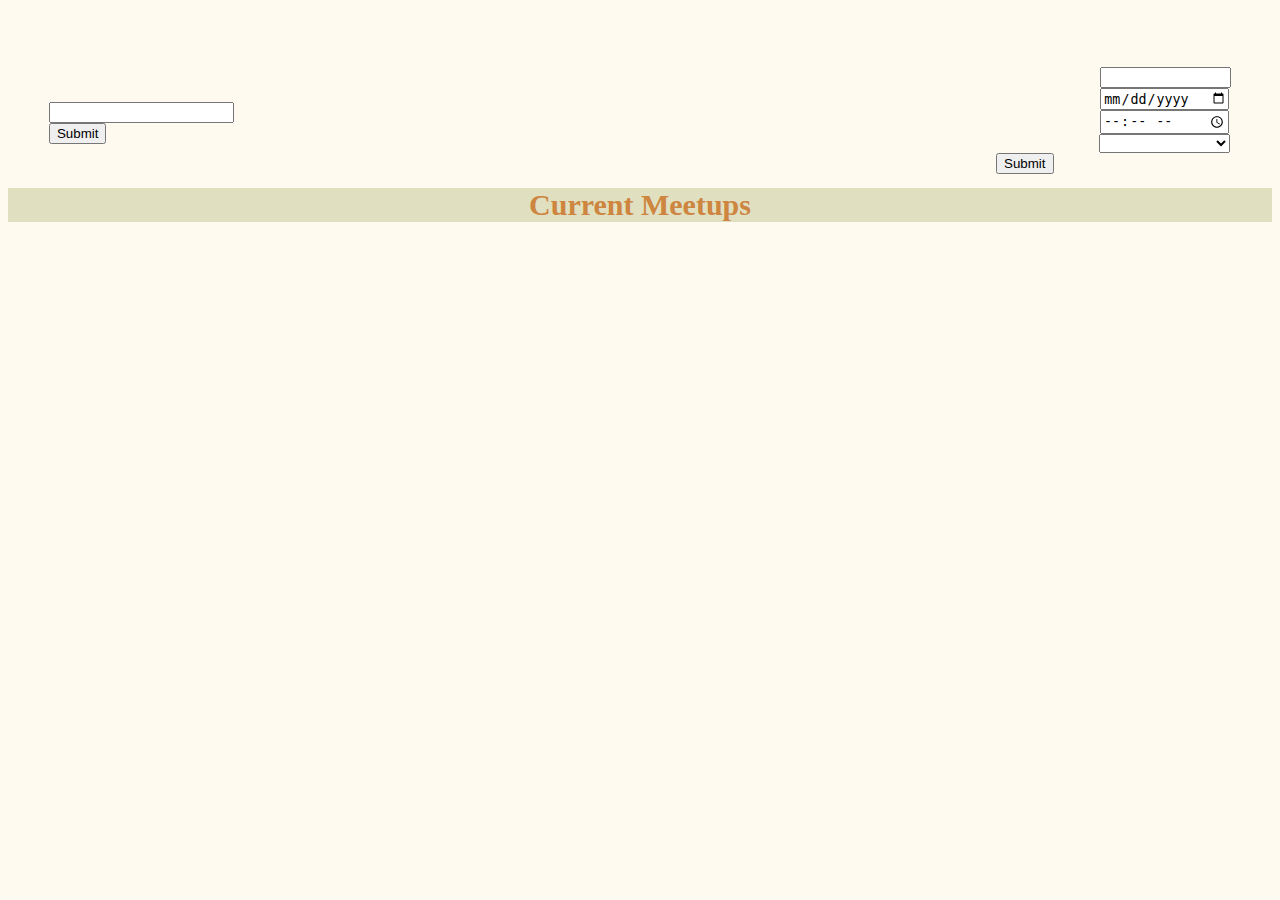
<file: index.html>
<!DOCTYPE html>
<html lang="en">
<head>
  <meta charset="UTF-8">
  <title>Board Game Meetup</title>
  <script src='app.js' defer></script>
  <link rel="stylesheet" href = "index.css">  
</head>
<body>
    <div id="formDIV">
      
    <form id="newUserForm" method="POST" action="http://localhost:3000/users">
      <h3>Create a new User!</h3>
    
      <label>Enter new users name:</label><br>
      <input type="text" name='name'><br>
    
      <input type="submit" onclick="alert('New User Created!')">
    
    </form><br>
    <h1>Welcome to the Board Game Meetup!</h1>
    <form id="newMeetupForm" method='POST' action="http://localhost:3000/meetups">
       <h3>Create a new Meetup!</h3>

       <label>Enter Location:</label>
       <input id="locationTextInput" type='text' name='location'><br>
       <label>Enter Date:</label>
       <input id= "dateTextInput" type='date' name="date"> <br>
       <label>Enter Time:</label>
       <input id="timeTextInput" type='time' name='time'><br>
       <label>Boardgame:</label>
       <select name='boardgame_id' id="boardGamesSelect"></select><br>
       <input type='submit'><br>
     </form>
    </div>
    <h2> Current Meetups</h2><br>

    <div id="cardContainerDIV"></div>

</body>
</html>
</file>
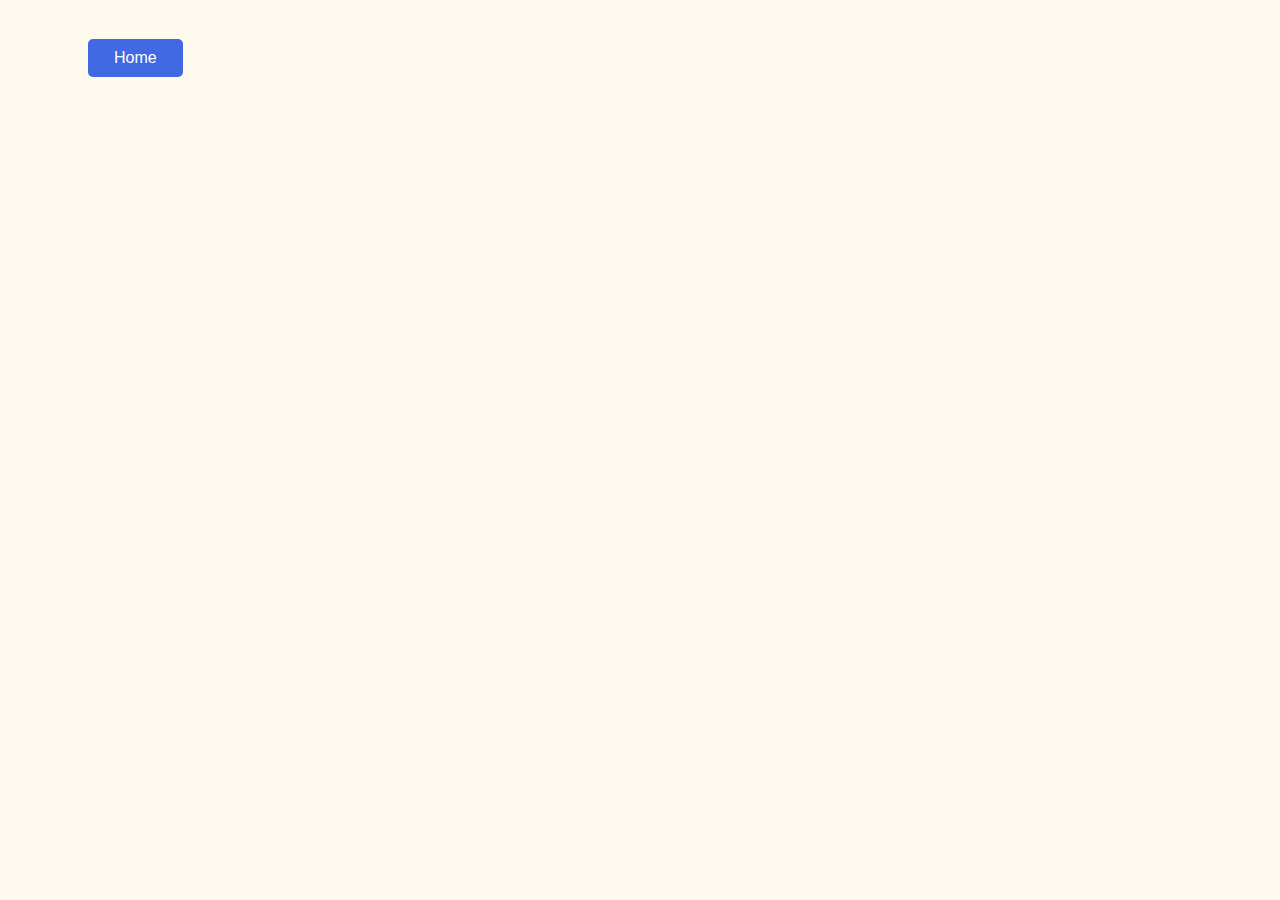
<file: boardgameshow.html>
<!DOCTYPE html>
<html lang="en">
<head>
  <meta charset="UTF-8">
  <title>Board Game Info</title>
  <script src="boardgameshow.js"></script>
  <link rel="stylesheet" href = "boardgameshow.css"> 
</head>
<body>
  <form action="http://localhost:3001/index.html">
    <input type="submit" value="Home" id="homeButton"/>
  </form>
  
</body>
</html>
</file>
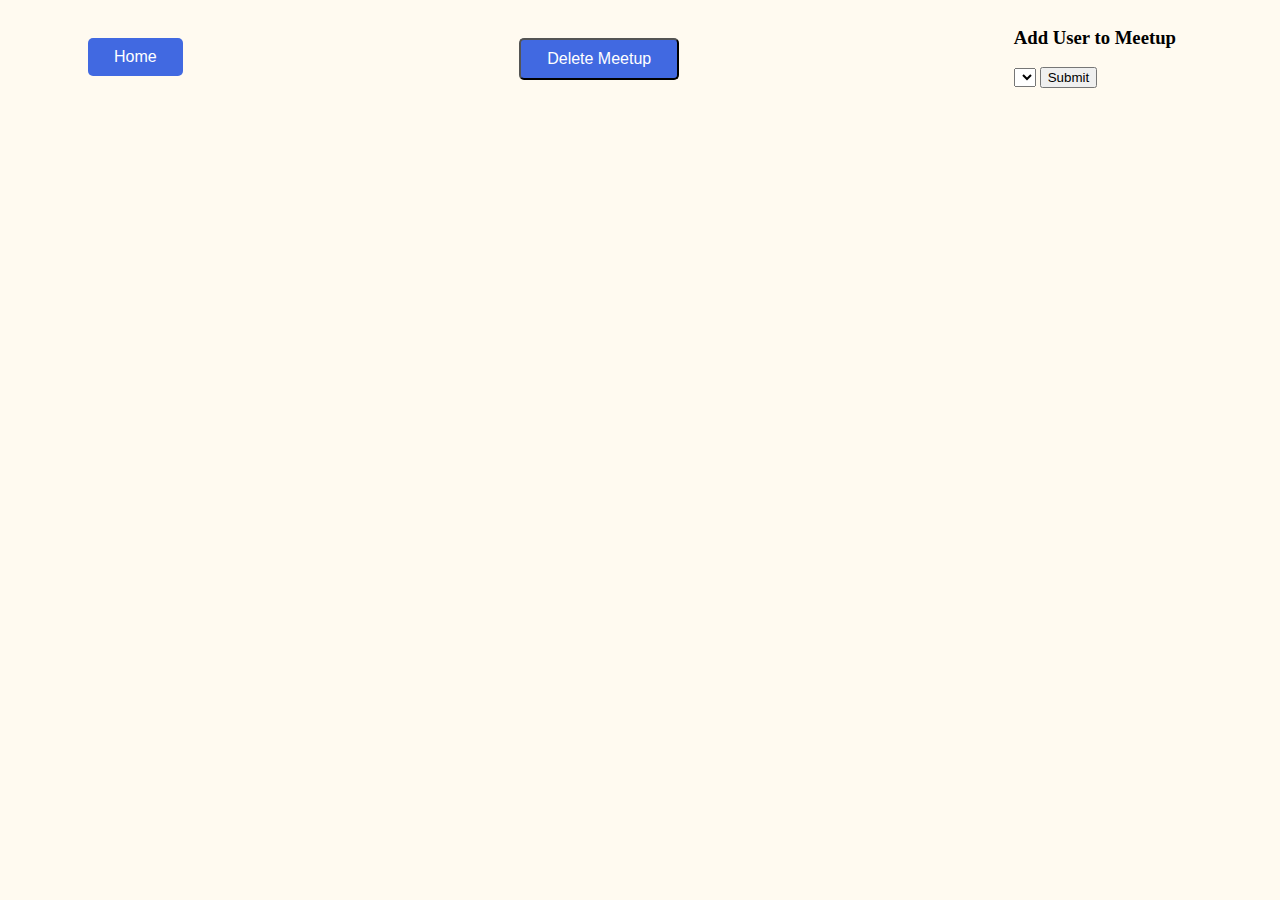
<file: meetupshow.html>
<!DOCTYPE html>
<html lang="en">
<head>
  <meta charset="UTF-8">
  <title>Document</title>
  <script src="meetupshow.js" defer></script>
  <link rel="stylesheet" href = "meetupshow.css">  
</head>
<body>

  <div id="topRow">
    <form action="http://localhost:3001/index.html">
      <input type="submit" value="Home" id="homeButton"/>
    </form>

    <div id="deleteButtonDIV"></div>

    <form id ="addUserForm" method="post" action="http://localhost:3000/user_meetups" onsubmit="setTimeout(function () { window.location.reload(); }, 100)">
      <h3>Add User to Meetup</h3>
      <select name='user_id' id='userDropdown'></select>
      <input type='hidden' id='meetupid' name='meetup_id'>
      <input type="submit">
    </form>
  </div>

</body>
</html>
</file>
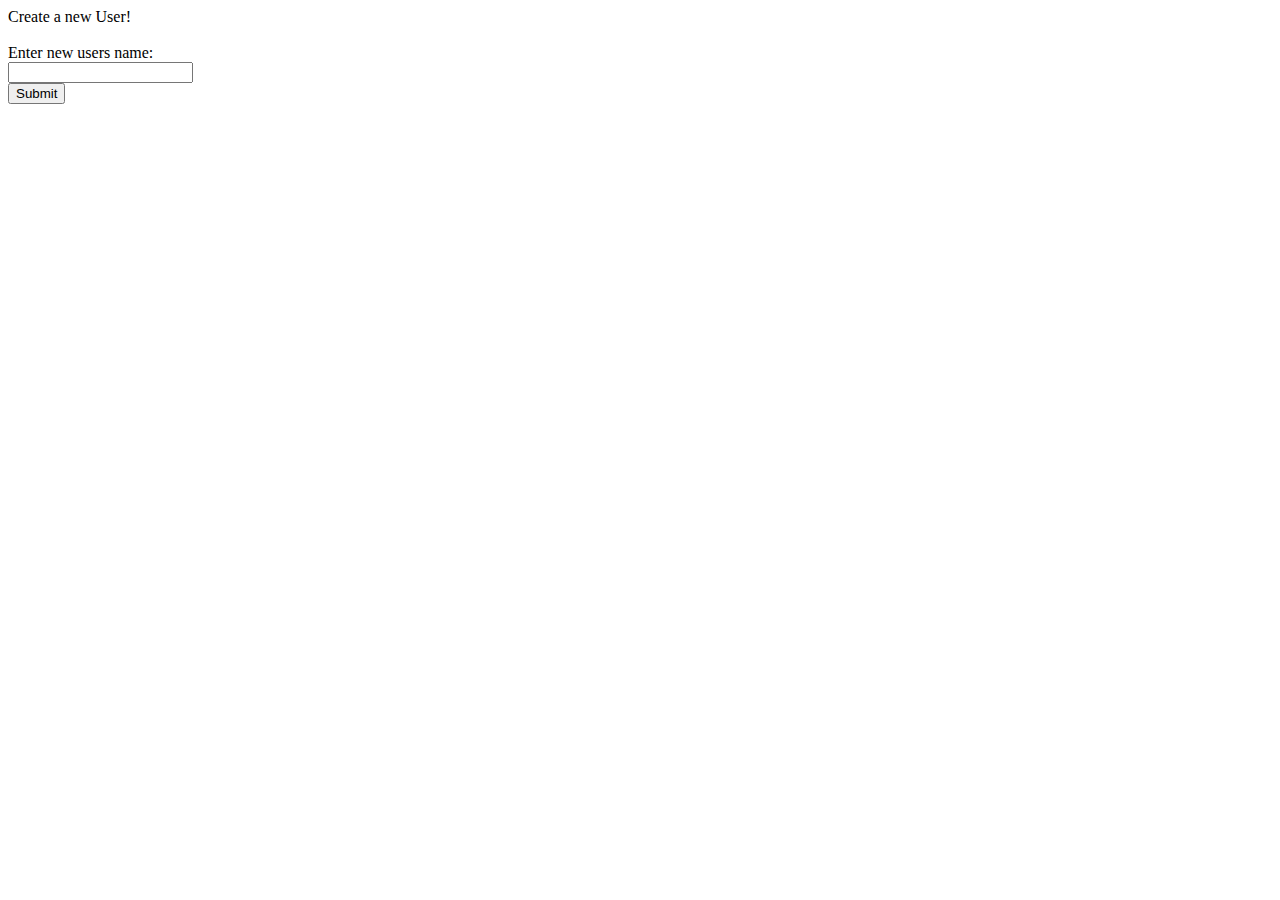
<file: userindex.html>
<!DOCTYPE html>
<html lang="en">
<head>
  <meta charset="UTF-8">
  <title>Shows All Users</title>
  <script src='userindex.js' defer></script>
</head>
<body>
  <form id="newUserForm" method="POST" action="http://localhost:3000/users">
    <label>Create a new User!</label><br><br>

    <label>Enter new users name:</label><br>
    <input type="text" name='name'><br>
    <input type="submit">
</form>


  
</body>
</html>
</file>
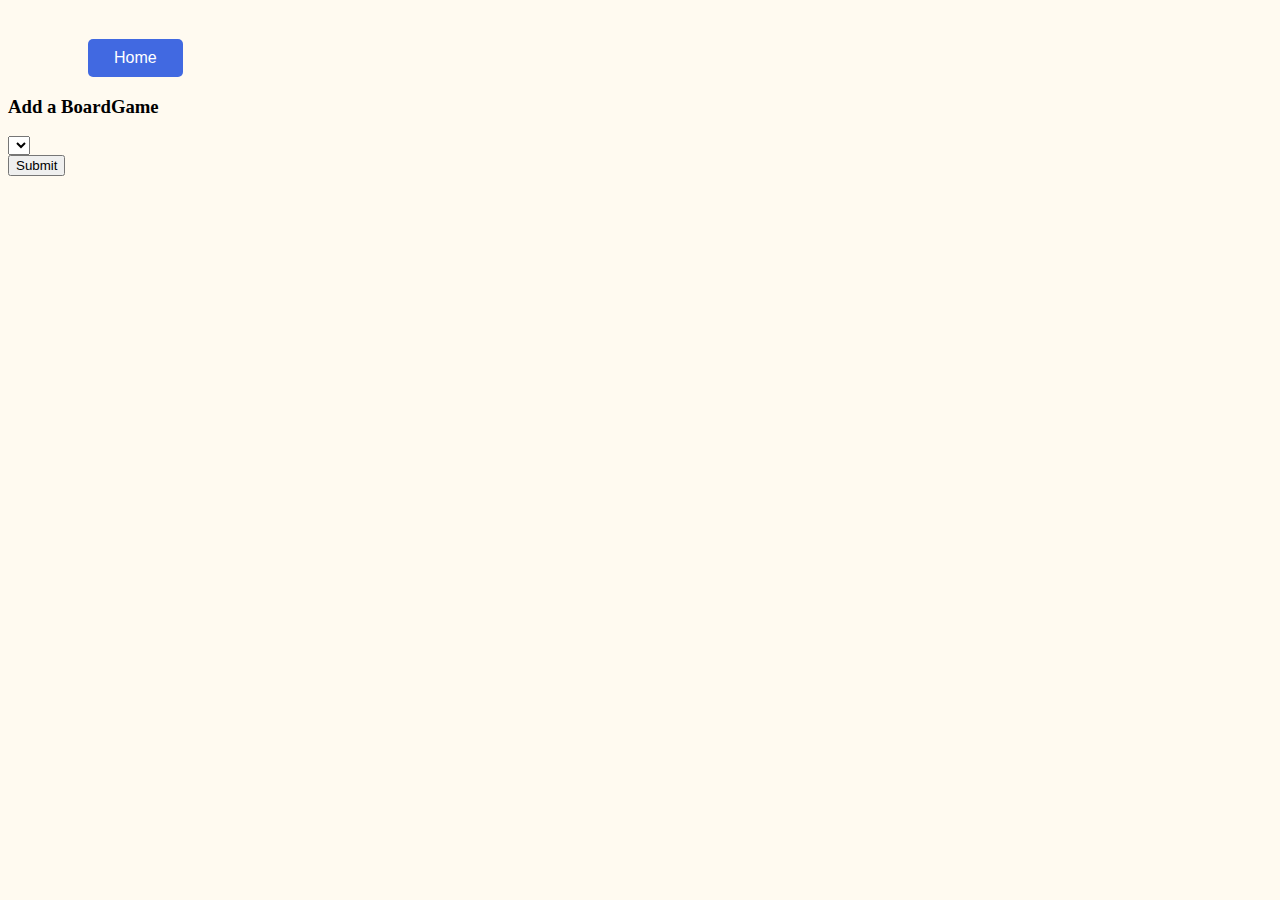
<file: usershow.html>
<!DOCTYPE html>
<html lang="en">
<head>
  <meta charset="UTF-8">
  <title>Document</title>
  <script src="usershow.js" defer></script>
  <link rel="stylesheet" href = "usershow.css"> 
</head>
<body>

  <form action="http://localhost:3001/index.html">
    <input type="submit" value="Home" id="homeButton"/>
  </form>

  <form id="addBoardGameForm" method= "post" action= "http://localhost:3000/user_boardgames" onsubmit="setTimeout(function () { window.location.reload(); }, 100)">
    <h3>Add a BoardGame</h3>
    <select id="addBoardGameSelect" name="boardgame_id"></select><br>
    <input type='hidden' id='user_id' name='user_id'>
    <input type="submit">
  </form>

</body>
</html>
</file>
<file: index.css>
body {background-color:#FFFAF0}

#formDIV{
  display: flex;
  justify-content: space-around;
  margin-bottom: 20px;
  height:180px;
  background-image: url(https://agenergy.coop/wp-content/uploads/2016/02/green-hexagons-background-Large.png);
  color: #FFFAF0;
}
#newUserForm{
  margin-top: 17px;
}

#locationTextInput{
  width: 123px;
}

#dateTextInput{
  position: relative;
  left: 27px;
  width: 124px;
}

#timeTextInput{
  position: relative;
  left: 24px;
  width: 124px;
}

#boardGamesSelect{
  position: relative;
  left: 21px;
  width: 131px;
}

h2{
  display: flex;
  justify-content: center;
  color: #CD853F;
  margin-top: -20px;
  background-color: rgba(100, 122, 0, 0.2);
  font-size: 30px;
}

.card:hover{
  transform: scale(1.2)
}

.card {
  text-decoration: none;
  color: black;
  box-shadow: 0 4px 8px 0 rgba(0,0,0,0.2);
  transition: 0.3s;
  width: 200px;
  background-color: white;
  border-radius: 5px;
  margin: 5px;
}

.card:hover {
  box-shadow: 0 16px 32px 0 rgba(0,0,0,0.2);
}

.image{
  width: 100%;
  border-radius: 5px 5px 0 0;
}

.boardGameInfo{
  display: flex;
  justify-content: center;
}

#cardContainerDIV{
  display: grid;
  grid-template-columns: repeat(auto-fill, minmax(225px, 1fr));
}
</file>
<file: boardgameshow.css>
body {background-color:#FFFAF0}

#homeButton{
  background-color: #4169E1;
  border: none;
  color: white;
  padding: 10px 26px;
  text-align: center;
  text-decoration: none;
  display: inline-block;
  font-size: 16px;
  margin: 4px 2px;
  margin-left: 5rem;
  margin-top: 39px;
  cursor: pointer;
  border-radius: 5px;
  display: flex;
}

#image{

border-radius: 10px;
}
</file>
<file: meetupshow.css>
body {background-color:#FFFAF0}

#homeButton{
  background-color: #4169E1;
  border: none;
  color: white;
  padding: 10px 26px;
  text-align: center;
  text-decoration: none;
  display: inline-block;
  font-size: 16px;
  margin: 4px 2px;
  margin-left: 5rem;
  margin-top: 30px;
  cursor: pointer;
  border-radius: 5px;
  display: flex;
}

#topRow{
  display: flex;
  justify-content: space-between;
}

#addUserForm{
  margin-right: 6rem;
}

#cardAttendees{
  display: flex;
  justify-content: space-between;
}

#image{
  width: 100%;
  border-radius: 5px 5px 0 0;
}

.card{
  width: fit-content;
  margin-left: 5rem;
  margin-top: 20px;
}
  .card {
  text-decoration: none;
  color: black;
  box-shadow: 0 4px 8px 0 rgba(0,0,0,0.2);
  transition: 0.3s;
  width: 350px;
  background-color: white;
  border-radius: 5px;
  margin: 5px;
}

.boardGameInfo{
  display: flex;
  justify-content: center;
}

#attendeesDIV{
  margin-right: 5rem;
  margin-top: 30px;
}

#deleteButton{
  padding: 10px 26px;
  background-color: #4169E1;
  color: white;
  border-radius: 5px;
  font-size: 16px;
  margin-top: 30px;
}
</file>
<file: usershow.css>
body {background-color:#FFFAF0}

#homeButton{
  background-color: #4169E1;
  border: none;
  color: white;
  padding: 10px 26px;
  text-align: center;
  text-decoration: none;
  display: inline-block;
  font-size: 16px;
  margin: 4px 2px;
  margin-left: 5rem;
  margin-top: 39px;
  cursor: pointer;
  border-radius: 5px;
  display: flex;
}
</file>
